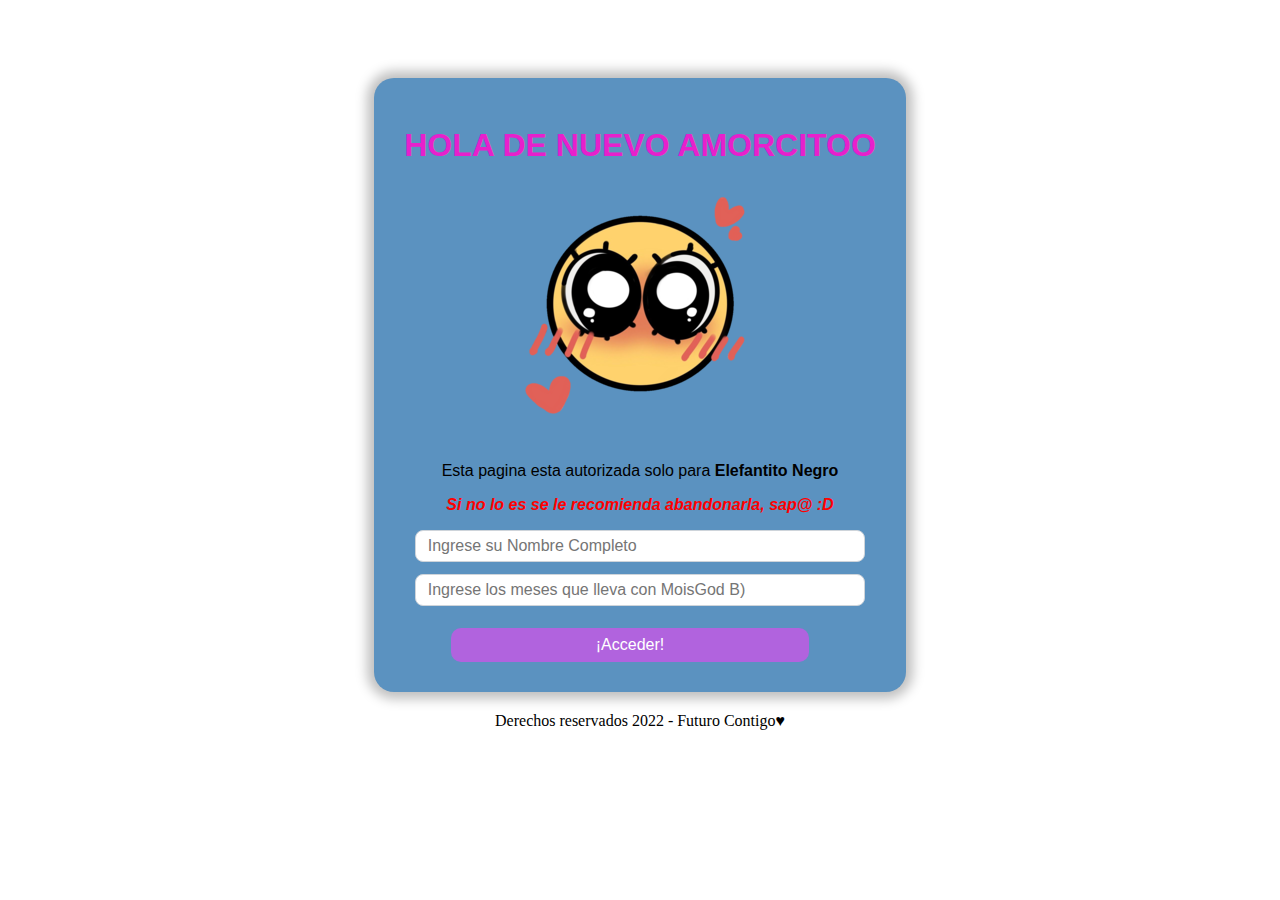
<file: index.html>
<!DOCTYPE html>
<html lang="en">
<head>
    <meta charset="UTF-8">
    <meta http-equiv="X-UA-Compatible" content="IE=edge">
    <meta name="viewport" content="width=device-width, initial-scale=1.0">
    <link rel="stylesheet" href="css/index.css">
    <link rel="icon" href="img/bolita.ico" type="image/x-icon">
    <title>Verificacion...</title>
</head>
<body>
    <!-- Contenido principal  de nuestro sitio WEB -->
    <div id="formulario">
        <form name="form" action="isa.html">
            <h1 style="text-align: center; color: rgb(231, 32, 204);">HOLA DE NUEVO AMORCITOO </h1>
            <div class="img">
                <a onclick="alert('TE AMOOOOOOOOOOOOOO DE 1 AL INFINITO ♥')">
                    <img src="img/bolita.ico"></img>
                </a>
                
            </div>
            <p> Esta pagina esta autorizada solo para <b>Elefantito Negro</b></p>
            <p><i style="color: red;"><b>Si no lo es se le recomienda abandonarla, sap@ :D</b></i></p>
            
            <div class="form-group">
                <input type="text" class="form-control nombre" name="nombre" placeholder="Ingrese su Nombre Completo" required>
            </div>

            <div class="form-group">
                <input type="text" class="form-control meses" name="meses" placeholder="Ingrese los meses que lleva con MoisGod B)" required>
            </div>
            <input onclick="go()" type="button" value="¡Acceder!">
        </form>
    </div>

    <footer>
        Derechos reservados 2022 - Futuro Contigo♥
    </footer>

    <!-- Con esta etiqueta vinculamos nuestros archivos JavaScript -->
    <script src="js/index.js"></script>     
</body>
</html>
</file>
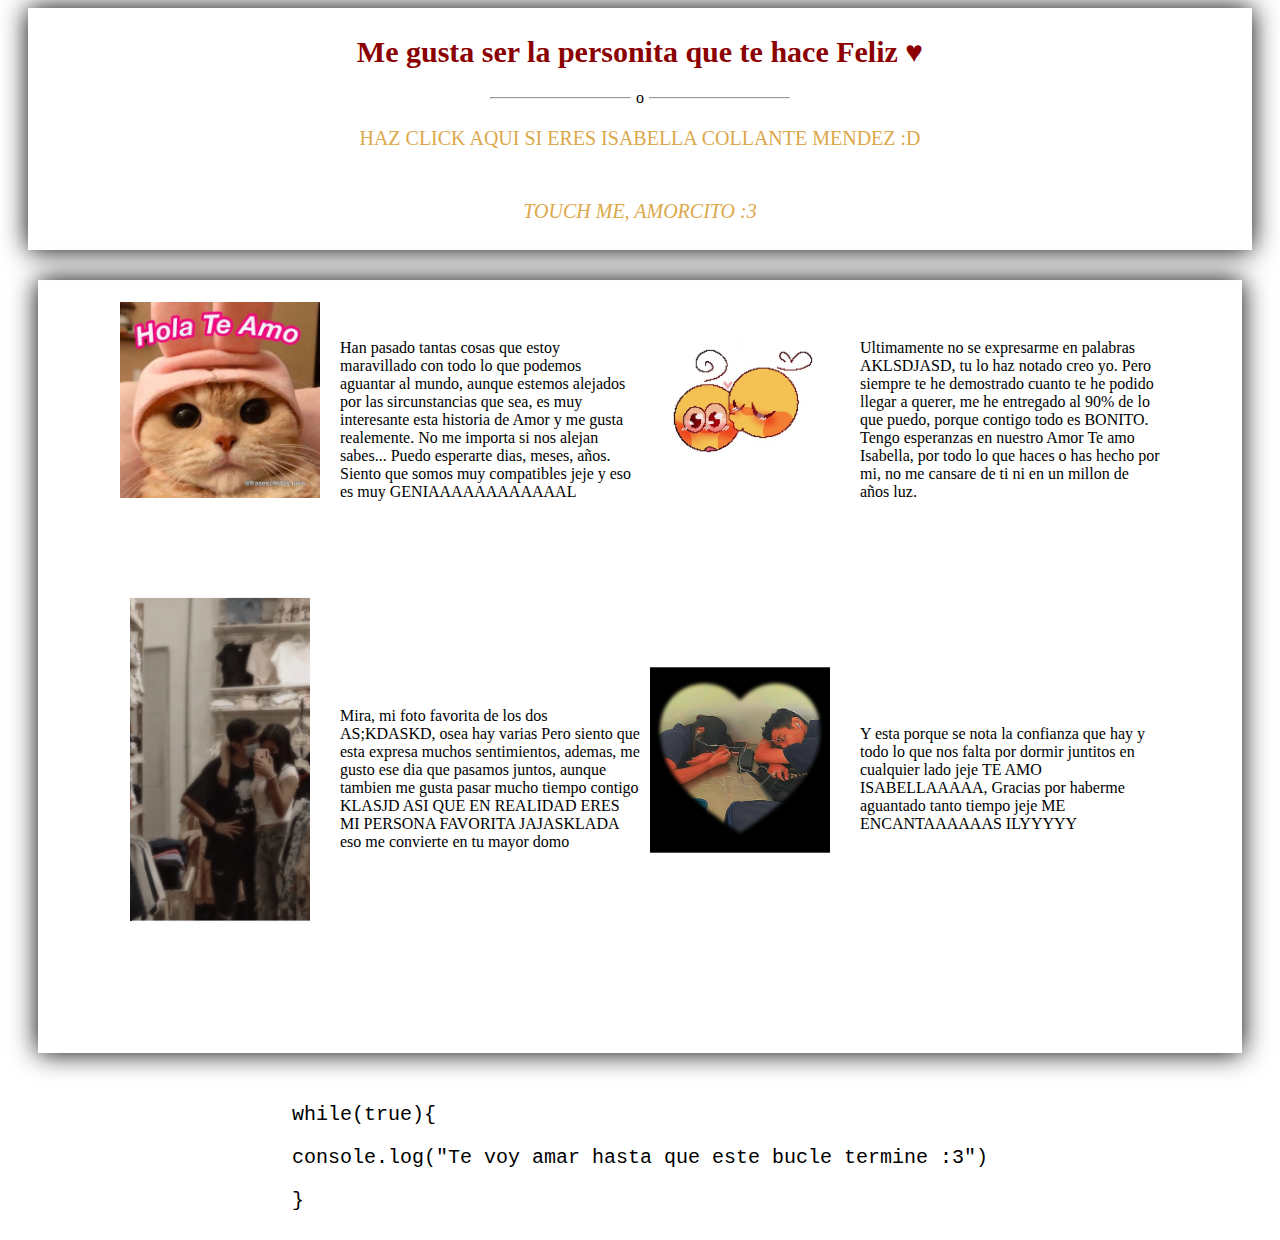
<file: isa.html>
<!DOCTYPE html>
<html lang="en">
<head>
    <meta charset="UTF-8">
    <meta http-equiv="X-UA-Compatible" content="IE=edge">
    <meta name="viewport" content="width=device-width, initial-scale=1.0">
    <link rel="stylesheet" href="css/isa.css">
    <link rel="icon" href="img/38_35853.ico">
    <title>PARA ISABELLA ♥ </title>
</head>
<body>
    <header>
        <div class="titulo">
            <h1>Me gusta ser la personita que te hace Feliz ♥</h1>
        </div>
        <div class="division">
            <hr>o<hr>
        </div>
        <div class="clicks">
            <p>
                <a onclick="alert('TE QUIERO DEMASIADO DEMASIADO <3'); alert('bebecitaaa, 4 meses wiii, me gusta mi vida en estos momentos con usted a mi lado <3'); alert('Quedate conmigo para siempre ♥')"> 
                    Haz CLICK aqui si eres Isabella Collante Mendez :D
                </a>
            </p>
            <p>
                <a target="_blank" href="img/ViideoIsa.mp4" onclick="alert('Hi, hice un video un tanto random AKSLDJAS, pues no se, algo tiene que cambiar, esta vez fue el estilo del video SDL;KASLDKASDK EsPeRo Te GuStE lO hIcE cOn MuChO aMoR')">
                    <i>TOUCH ME, Amorcito :3</i>
                </a>
            </p>
        </div>
    </header>

    <main>
        <div class="contenedor">
            <div class="contenedor-imagenes">
                <div id="i">
                    <div id="imagen">
                        <img id="primera" src="img/gato.jpg" width="200px">
                    </div>
                    <div id="info-pri">
                        <p>
                            Han pasado tantas cosas que estoy maravillado con todo lo que podemos aguantar al mundo,
                            aunque estemos alejados por las sircunstancias que sea, es muy interesante esta historia de Amor
                            y me gusta realemente. No me importa si nos alejan sabes... Puedo esperarte dias, meses, años. Siento 
                            que somos muy compatibles jeje y eso es muy GENIAAAAAAAAAAAAL
                        </p>
                    </div>
                </div>
    
                <div id="i">
                    <div id="imagen">
                        <img id="segunda" src="img/bolita.jpg" width="200px">
                    </div>
                    <div id="info-pri">
                        <p>
                          Ultimamente no se expresarme en palabras AKLSDJASD, tu lo haz notado creo yo. 
                          Pero siempre te he demostrado cuanto te he podido llegar a querer, me he entregado
                          al 90% de lo que puedo, porque contigo todo es BONITO. Tengo esperanzas en nuestro Amor
                          Te amo Isabella, por todo lo que haces o has hecho por mi, no me cansare de ti ni en un
                          millon de años luz.  
                        </p>
                    </div>
                </div>

                <div id="i">
                    <div id="imagen">
                        <img id="segunda" src="img/losdo.png" width="200px">
                    </div>
                    <div id="info-pri">
                        <p>
                          Mira, mi foto favorita de los dos AS;KDASKD, osea hay varias
                          Pero siento que esta expresa muchos sentimientos, ademas, me gusto 
                          ese dia que pasamos juntos, aunque tambien me gusta pasar mucho tiempo contigo KLASJD
                          ASI QUE EN REALIDAD ERES MI PERSONA FAVORITA JAJASKLADA eso me convierte en tu mayor domo   
                        </p>
                    </div>
                </div>
                
                <div id="i">
                    <div id="imagen">
                        <img id="segunda" src="img/heart.jfif" width="200px">
                    </div>
                    <div id="info-pri">
                        <p>
                          Y esta porque se nota la confianza que hay y todo lo que nos
                          falta por dormir juntitos en cualquier lado jeje
                          
                          TE AMO ISABELLAAAAA, Gracias por haberme aguantado tanto tiempo jeje
                          ME ENCANTAAAAAAS ILYYYYY
                        </p>
                    </div>
                </div>
            </div>
            <div>
                <audio controls autoplay="true" style="display: block; justify-content: center;">
                    <source src="Sanctuary.mp3" type="audio/mp3">
                </audio>
            </div>
        </div>
    </main>
    
    

    <footer>
        <div>
            <p class="parrafito">while(true){</p>
            <p class="parrafito">     console.log("Te voy amar hasta que este bucle termine :3")</p>
            <p class="parrafito">}</p>
        </div>
    </footer>

    <!-- <Script src="js/isa.js" type="text/javascript"></Script> -->
</body>
</html>
</file>
<file: css/index.css>
p, h1{
    font-family: Verdana, Geneva, Tahoma, sans-serif; text-align: center;
}

#formulario{
    display: flex;
    justify-content: center;
}

form{
    border-radius: 20px;
    padding: 30px;
    padding-top: 28px;
    margin-top: 70px;
    background-color: rgb(91, 146, 192);
    box-shadow: 0px 0px 12px 7px rgba(0, 0, 0, 0.25)
}

.form-control:focus{
    color:#495057;
    background-color:#fff;
    border-color:#80bdff;
    outline: 4px;
    box-shadow:0 0 0 .2rem rgba(0,123,255,.25)
}

.form-control{
    display:block;
    width:90%;
    padding:.375rem .75rem;
    font-size:16px;
    color:#495057;
    background-color:#fff;
    border:1px solid #ced4da;
    border-radius: 8px;
    transition:border-color;
}

input{
    width: calc(100% - 20px);
    padding: 8px;
    margin: auto;
    margin-top: 12px;
    font-size: 16px;
}

input[type='button']{
    transition: 1s;
    background-color: rgb(177, 99, 222);
    width: calc(80% - 20px);
    color: #fff;
    margin: 0 10%;
    margin-top: 22px;
    border: none;
    border-radius: 10px;
}
input[type='button']:hover{
    transition: 1s;
    background-color: rgb(106, 8, 162);
    cursor: pointer;
}

footer {
    text-align: center; 
    margin: 20px;
}

/*Validacion del Formulario*/
.error{
    background-color:rgb(185,0,0);
    text-align: center;
    padding: 8px;
    color: white;
    text-transform: uppercase;
    border-radius: 10px;
}

p.error{ font-size: 15px;}

.img{
    display: flex;
    justify-content: center;
}
</file>
<file: css/isa.css>
*{font-family: Georgia, 'Times New Roman', Times, serif;}

header{
    box-shadow: 0px 0px 25px 0px black;
    text-align: center;
    display: flex;
    flex-direction: column;
    align-items: center;
    margin: 5px 20px;
    padding: 7px;
}
header .titulo{
    color: darkred;
    font-size: 15px;
}
header .division{
    display: flex;
    width: 300px;
    gap: 5px;
}
hr{width: 50%;}

header .clicks{
    display: flex;
    gap: 10px;
    width: 90%;
    flex-wrap: wrap;
    justify-content: center;
}
header p{
    font-size: 20px;
    width: 70%;
    
}
p a{
    text-decoration: none;
    color: rgb(220, 168, 73);
    text-transform: uppercase;
}
main{
    box-shadow: 0px 0px 25px 0px black;
    margin: 30px;
}
#imagen{
    display: flex;
}

#info-pri{
    width: 300px;
}

audio{
    opacity: 0;
}
audio:hover{
    opacity: 1;
}

footer{
    display: flex;
    justify-content: center;
}
.parrafito{
    font-family: 'Courier New', Courier, monospace;
    text-align: left;
    font-size: 20px;
}

.contenedor-imagenes{
    display: flex;
    flex-wrap: wrap;
    align-items: center;
    justify-content: center;
}



#i{
    gap: 20px;
    margin: 20px 0px;
    flex-wrap: wrap;
    display: flex;
    justify-content: center;
    align-items: center;
}

#primera{
    margin-bottom: 40px;
    opacity: 1; /*oculta la imagen*/
    transform: scale(1);
    transition: 1.2s;
}
#segunda{
    margin-bottom: 40px;
    opacity: 1; /*oculta la imagen*/
    transform: scale(0.9);
    transition: 1s;
}
</file>
